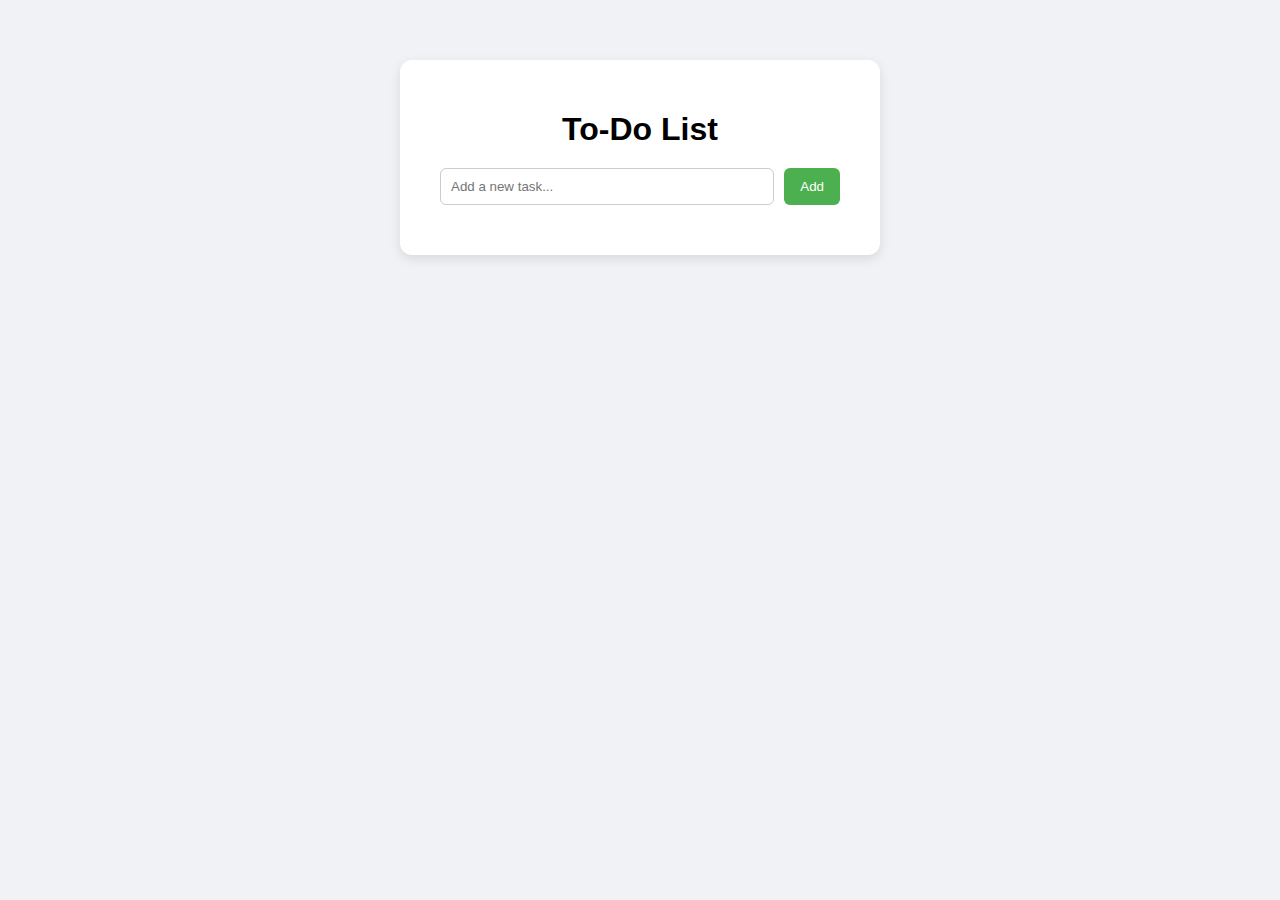
<file: index.html>
<!DOCTYPE html>
<html lang="en">
<head>
  <meta charset="UTF-8">
  <meta name="viewport" content="width=device-width, initial-scale=1">
  <title>To-Do List</title>
  <link rel="stylesheet" href="styles.css">
</head>
<body>
  <div class="todo-container">
    <h1>To-Do List</h1>
    <div class="input-group">
      <input type="text"  id="taskInput" placeholder="Add a new task...">
      <button onclick="addTask()">Add</button>
    </div>
    <ul id="taskList"></ul>
  </div>
  
  <script src="script.js"></script>
</body>
</html>
</file>
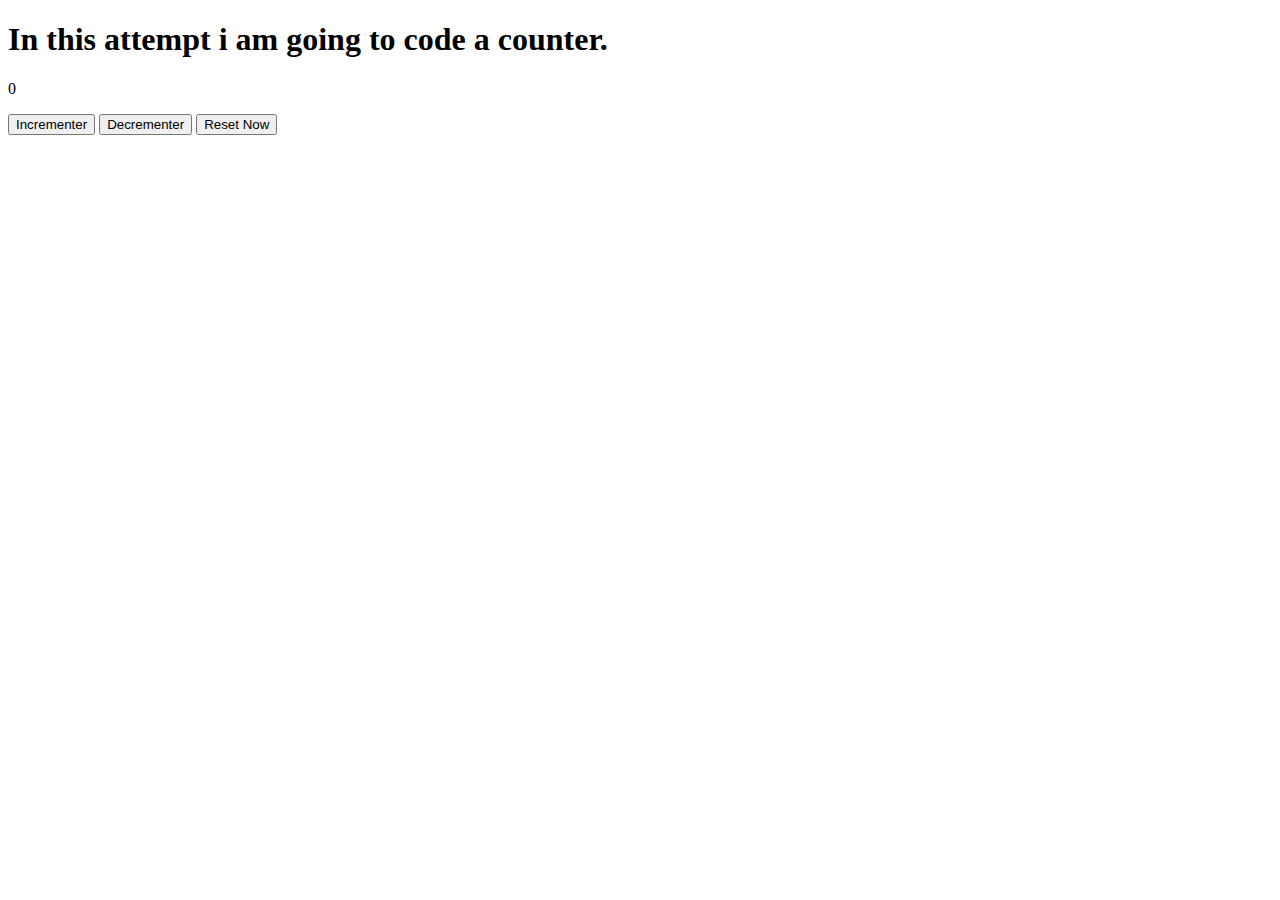
<file: Counter.html>
<!DOCTYPE html>
<html lang="en">
<head>
    <meta charset="UTF-8">
    <meta name="viewport" content="width=device-width, initial-scale=1.0">
    <title>Counter</title>
</head>
<body>
    <h1>In this attempt i am going to code a counter.</h1>
    <p id="counting">0</p>
    <input type="button" value="Incrementer" id="incrementer">
    <input type="button" value="Decrementer" id="decrementer">
    <input type="reset" value="Reset Now" id="reset">
    <script src="Counter.js"></script>
</body>
</html>
</file>
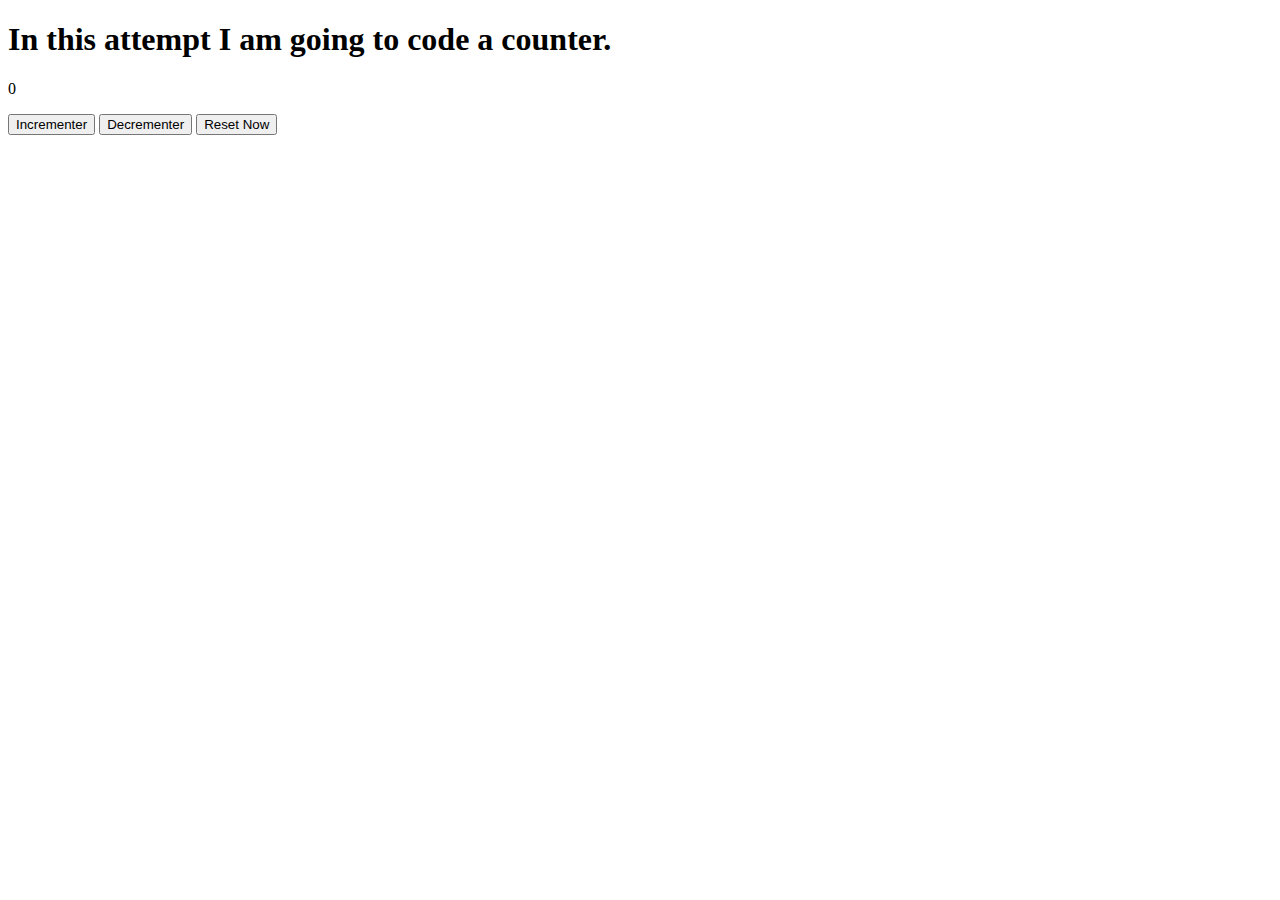
<file: Counterv2.html>
<!DOCTYPE html>
<html lang="en">
<head>
    <meta charset="UTF-8">
    <meta name="viewport" content="width=device-width, initial-scale=1.0">
    <title>Counter V2</title>
</head>
<body>
    <h1>In this attempt I am going to code a counter.</h1>
    <p id="counting">0</p>
    <input type="button" value="Incrementer" id="incrementer">
    <input type="button" value="Decrementer" id="decrementer">
    <button type="reset" id="reset">Reset Now</button>
    <script src="Counterv2.js"></script>
</body>
</html>
</file>
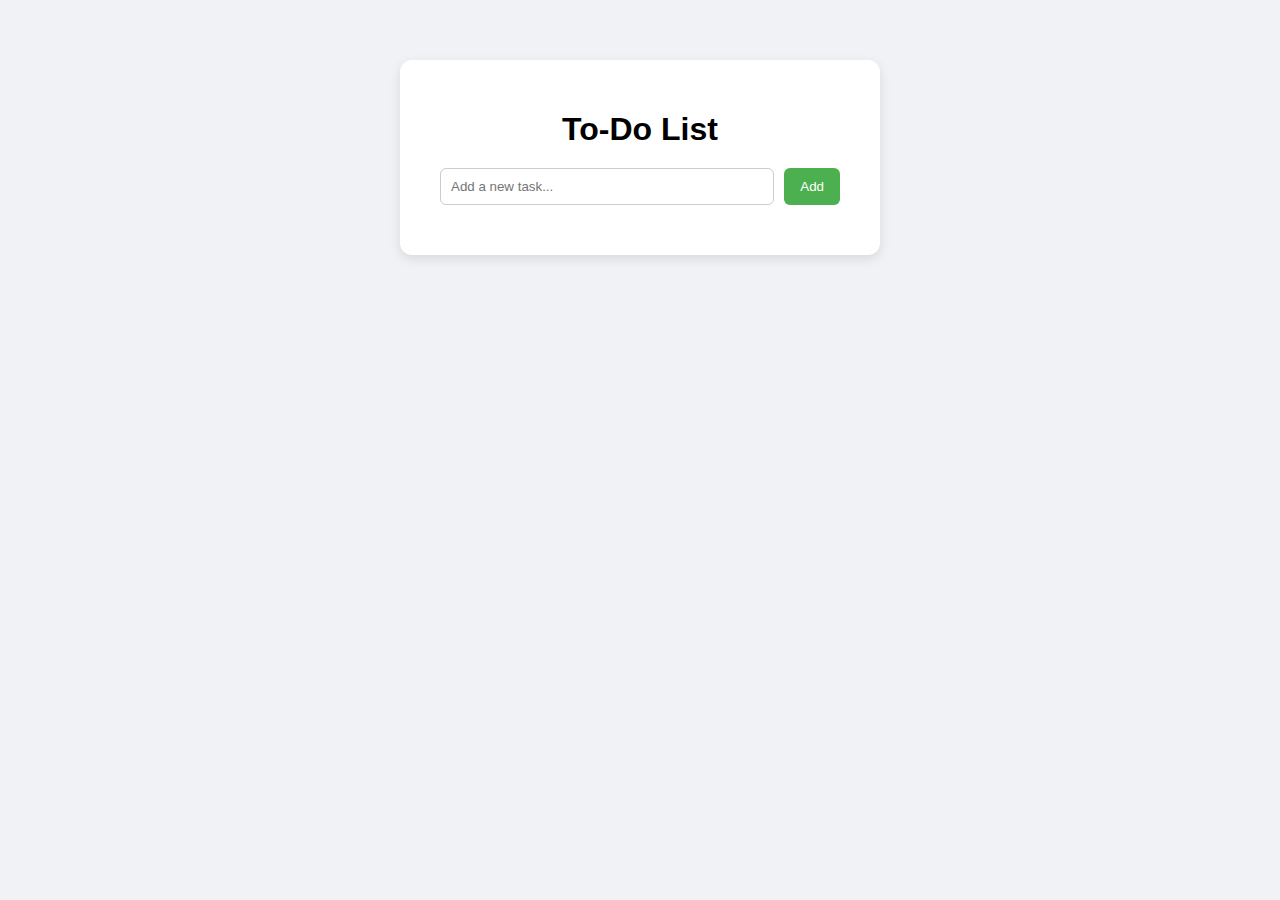
<file: index.html.html>
<!DOCTYPE html>
<html lang="en">
<head>
  <meta charset="UTF-8">
  <meta name="viewport" content="width=device-width, initial-scale=1">
  <title>To-Do List</title>
  <link rel="stylesheet" href="ToDo.css">
</head>
<body>
  <div class="todo-container">
    <h1>To-Do List</h1>
    <div class="input-group">
      <input type="text" id="taskInput" placeholder="Add a new task...">
      <button onclick="addTask()">Add</button>
    </div>
    <ul id="taskList"></ul>
  </div>
  
  <script src="ToDo.js"></script>
</body>
</html>
</file>
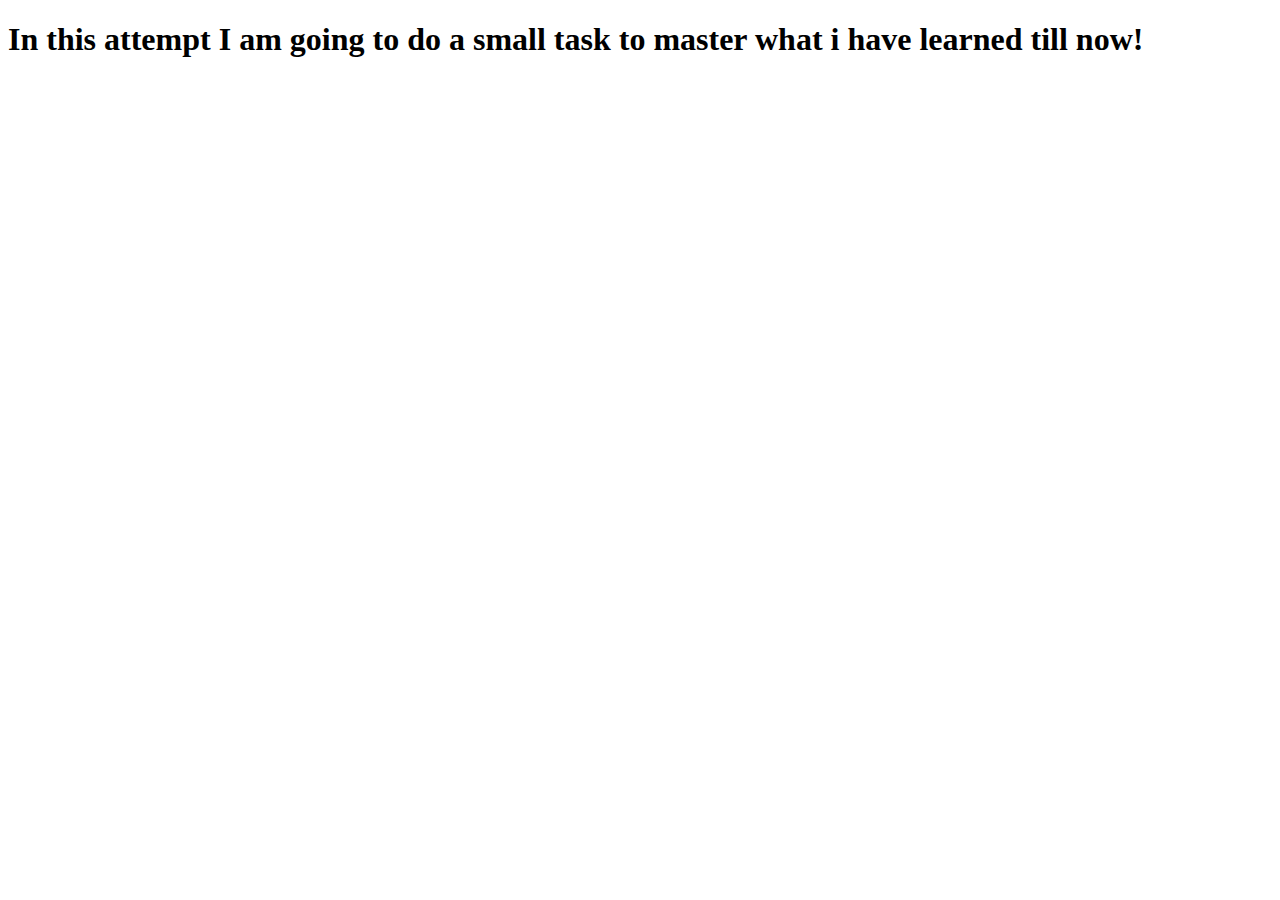
<file: Report.html>
<!DOCTYPE html>
<html lang="en">
<head>
    <meta charset="UTF-8">
    <meta name="viewport" content="width=device-width, initial-scale=1.0">
    <title>Student Report</title>
</head>
<body>
    <h1>In this attempt I am going to do a small task to master what i have learned till now!</h1>
    <script src="Report.js"></script>
</body>
</html>
</file>
<file: styles.css>
body {
  font-family: 'Segoe UI', sans-serif;
  background: #f0f2f5;
  margin: 0;
  padding: 0;
  display: flex;
  justify-content: center;
  align-items: flex-start;
  height: 100vh;
}

.todo-container {
  margin-top: 60px;
  background: #fff;
  padding: 30px 40px;
  border-radius: 12px;
  box-shadow: 0 4px 12px rgba(0, 0, 0, 0.1);
  width: 100%;
  max-width: 400px;
}

h1 {
  text-align: center;
  margin-bottom: 20px;
}

.input-group {
  display: flex;
  gap: 10px;
}

input[type="text"] {
  flex: 1;
  padding: 10px;
  border: 1px solid #ccc;
  border-radius: 6px;
}

button {
  padding: 10px 16px;
  background-color: #4CAF50;
  border: none;
  color: white;
  border-radius: 6px;
  cursor: pointer;
}


button:hover {
  background-color: #45a049;
}

ul {
  list-style: none;
  padding: 0;
  margin-top: 20px;
}

li {
  display: flex;
  justify-content: space-between;
  align-items: center;
  background: #fafafa;
  padding: 10px;
  border-bottom: 1px solid #eee;
  border-radius: 6px;
  margin-bottom: 8px;
}

li.completed {
  text-decoration: line-through;
  color: #888;
}

.complete-btn, .edit-btn {
  background: transparent;
  border: none;
  cursor: pointer;
  font-size: 16px;
}

.complete-btn {
  color: #33be00; /* green */
}

.edit-btn {
  color: #3498db; /* blue */
}

.complete-btn:hover {
  background-color: #00b049;
  color: white;
}

.edit-btn:hover {
  color: #2980b9;
}


.delete-btn {
  background: transparent;
  border: none;
  color: #e74c3c;
  cursor: pointer;
  font-weight: bold;
  font-size: 16px;
}

span{
  width: 235px;
}
</file>
<file: ToDo.css>
body {
  font-family: 'Segoe UI', sans-serif;
  background: #f0f2f5;
  margin: 0;
  padding: 0;
  display: flex;
  justify-content: center;
  align-items: flex-start;
  height: 100vh;
}

.todo-container {
  margin-top: 60px;
  background: #fff;
  padding: 30px 40px;
  border-radius: 12px;
  box-shadow: 0 4px 12px rgba(0, 0, 0, 0.1);
  width: 100%;
  max-width: 400px;
}

h1 {
  text-align: center;
  margin-bottom: 20px;
}

.input-group {
  display: flex;
  gap: 10px;
}

input[type="text"] {
  flex: 1;
  padding: 10px;
  border: 1px solid #ccc;
  border-radius: 6px;
}

button {
  padding: 10px 16px;
  background-color: #4CAF50;
  border: none;
  color: white;
  border-radius: 6px;
  cursor: pointer;
}


button:hover {
  background-color: #45a049;
}

ul {
  list-style: none;
  padding: 0;
  margin-top: 20px;
}

li {
  display: flex;
  justify-content: space-between;
  align-items: center;
  background: #fafafa;
  padding: 10px;
  border-bottom: 1px solid #eee;
  border-radius: 6px;
  margin-bottom: 8px;
}

li.completed {
  text-decoration: line-through;
  color: #888;
}

.complete-btn, .edit-btn {
  background: transparent;
  border: none;
  cursor: pointer;
  font-size: 16px;
}

.complete-btn {
  color: #33be00; /* green */
}

.edit-btn {
  color: #3498db; /* blue */
}

.complete-btn:hover {
  background-color: #00b049;
  color: white;
}

.edit-btn:hover {
  color: #2980b9;
}


.delete-btn {
  background: transparent;
  border: none;
  color: #e74c3c;
  cursor: pointer;
  font-weight: bold;
  font-size: 16px;
}

span{
  width: 235px;
}
</file>
